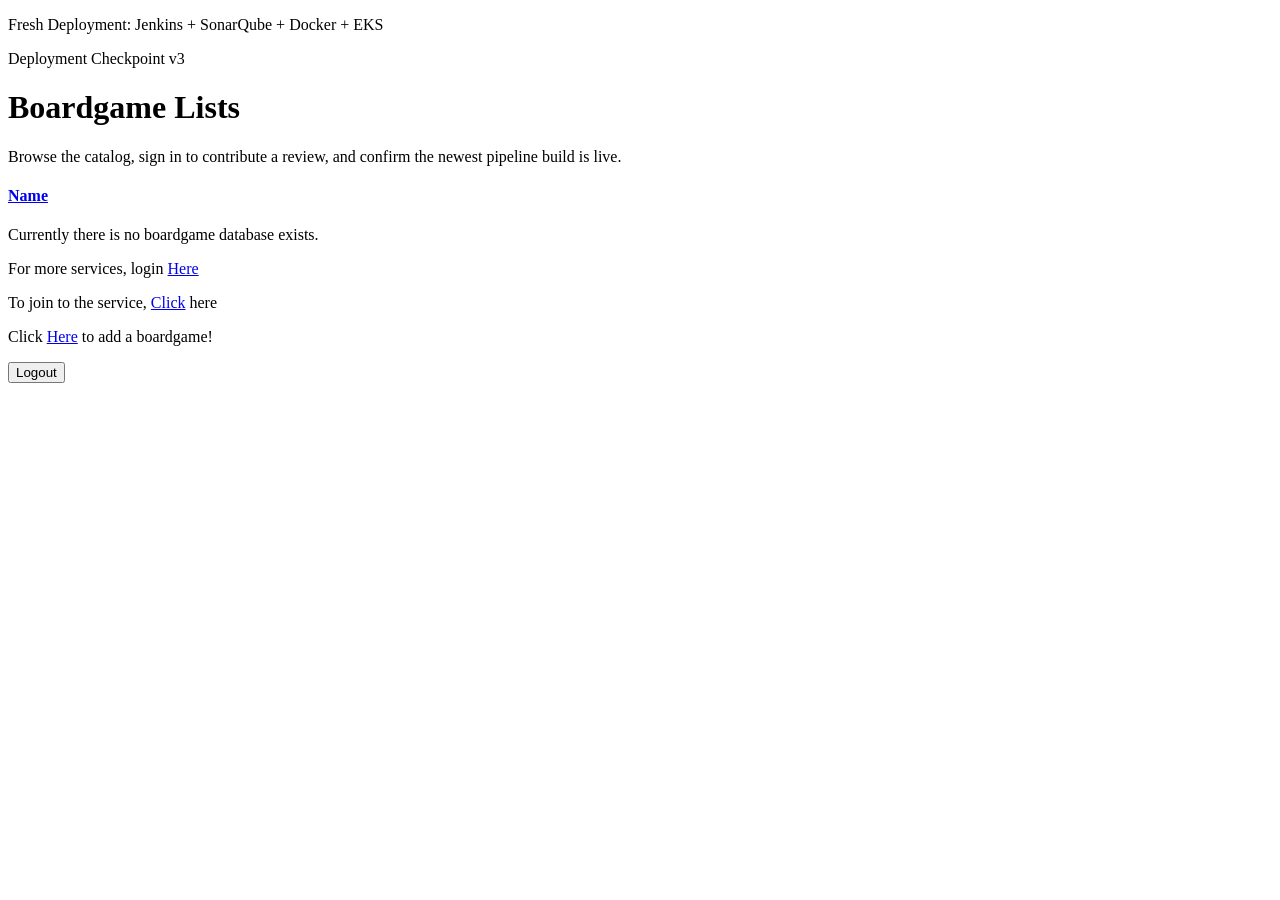
<file: src/main/resources/templates/index.html>
<!DOCTYPE html>
<html lang="en" xmlns:th="http://www.thymeleaf.org"
    xmlns:sec="https://www.thymeleaf.org/thymeleaf-extras-springsecurity5" data-bs-theme="light">


<head th:replace="fragments/header.html :: html-head(title='Boardgame Home')"></head>

<body>
    <nav th:replace="fragments/links :: nav.navigation-links"></nav>

    <main class="container">
        <div class="hero-panel p-4 p-md-5 mb-4 text-center">
            <div class="container col-md-6">
                <p class="deployment-badge mb-3">Fresh Deployment: Jenkins + SonarQube + Docker + EKS</p>
                <p class="deployment-version mb-2">Deployment Checkpoint v3</p>
                <h1>Boardgame Lists</h1>
                <p class="lead hero-copy">Browse the catalog, sign in to contribute a review, and confirm the newest pipeline build is live.</p>

                <div id="error" class="error pt-3">
                    <div th:if="${userAddedMsg}">
                        <p th:text="${userAddedMsg}"></p>
                    </div>
                </div>

                <div th:unless="${boardgames.empty}" class="py-3 my-3">
                    <div class="list-group d-flex flex-wrap justify-content-center" th:each="boardgame : ${boardgames}">
                        <a href="#" th:href='@{|/${boardgame.id}|}'
                            class="list-group-item list-group-item-action py-3 my-2">
                            <h4 th:text="${boardgame.name}">Name</h4>
                        </a>
                    </div>
                </div>
            </div>

            <div th:if="${boardgames.empty}">
                <p>Currently there is no boardgame database exists.</p>
            </div>

            <div sec:authorize="!hasRole('ROLE_USER')">
                <p class="lead">For more services, login <a href="#" th:href="@{/login}">Here</a></p>
                <p class="lead">To join to the service, <a href="#" th:href="@{/newUser}">Click</a> here</p>
            </div>
            <div sec:authorize="hasRole('ROLE_USER') || hasRole('ROLE_MANAGER')">
                <p class="lead">Click <a href="#" th:href="@{/secured/addBoardGame}">Here</a> to add a boardgame!</p>
                <form action="#" th:action="@{/logout}" method="post">
                    <input type="submit" value="Logout" class="btn btn-primary m-2 pb-2">
                </form>
            </div>
        </div>
    </main>
    <div class="b-example-divider border border-light"></div>

    <div th:include="fragments/links :: div.bottom-links"></div>
    <div th:replace="fragments/footer.html :: page-footer"></div>
</body>

</html>
</file>
